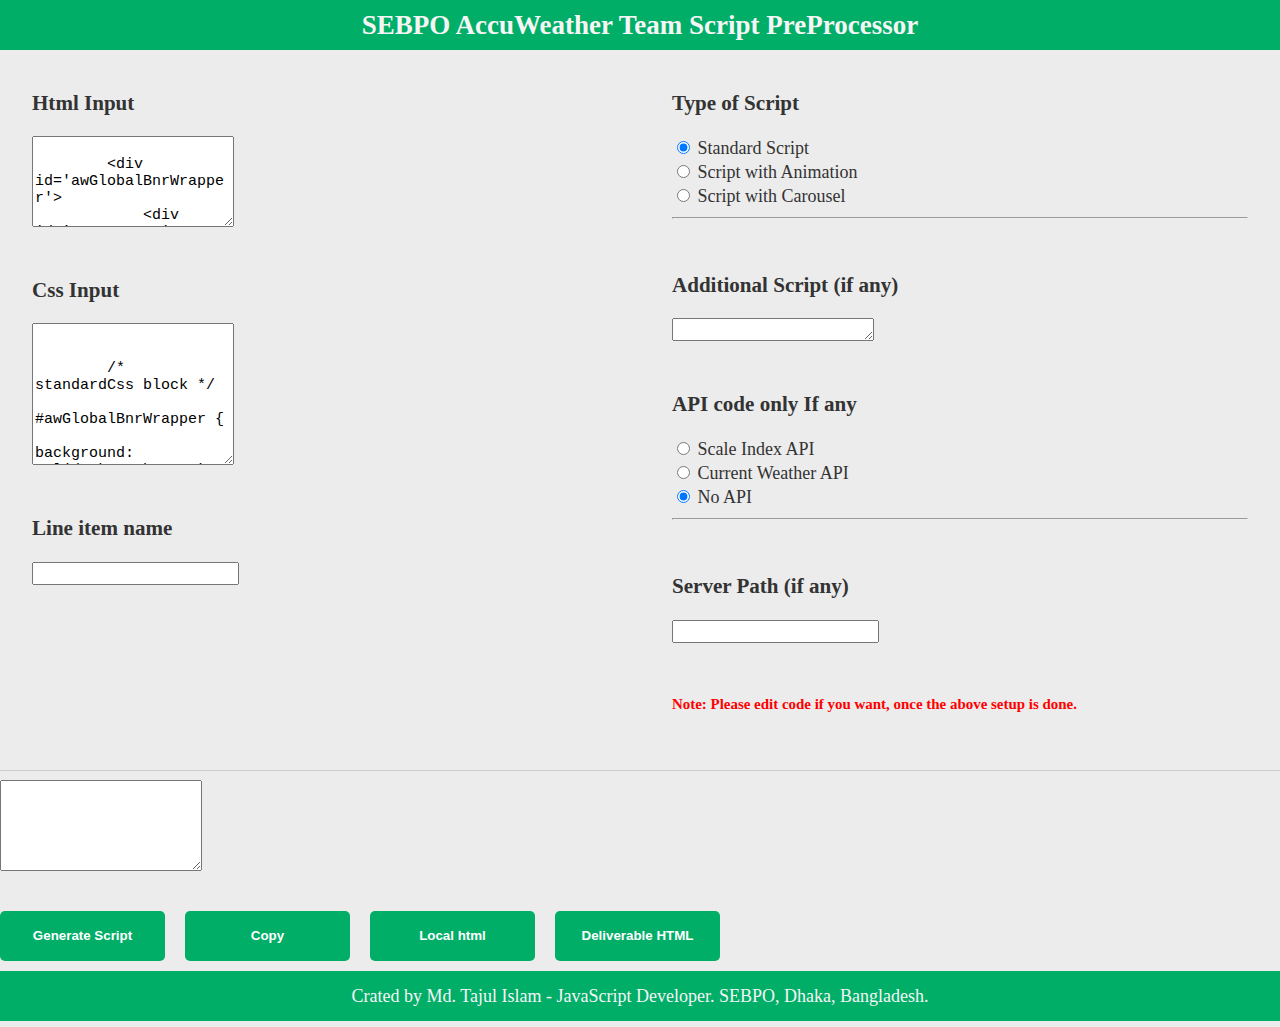
<file: index.html>
<!DOCTYPE html>
<html lang="en">

<head>
    <meta charset="UTF-8">
    <meta http-equiv="X-UA-Compatible" content="IE=edge">
    <meta name="viewport" content="width=device-width, initial-scale=1.0">
    <title> SEBPO AccuWeather Team Script PreProcessor </title>
    <link href="https://cdn.jsdelivr.net/npm/bootstrap@5.1.3/dist/css/bootstrap.min.css" rel="stylesheet"
        integrity="sha384-1BmE4kWBq78iYhFldvKuhfTAU6auU8tT94WrHftjDbrCEXSU1oBoqyl2QvZ6jIW3" crossorigin="anonymous">
    <!-- customized style -->
    <link rel="stylesheet" href="./assets/css/style.css">
</head>

<body>
    <div class="grid-container">
        <header class="header">
            <h2>SEBPO AccuWeather Team Script PreProcessor</h2>
        </header>
        <main class="main">
            <div class="content">
                <div class="wrapper">
                    <div class="form-group">
                        <h3> Html Input </h3>
                        <textarea class="form-control" id="htmlInput" rows="5"></textarea>
                    </div>
                    <br />
                    <div class="form-group">
                        <h3> Css Input </h3>
                        <textarea class="form-control" id="cssInput" rows="8"></textarea>
                    </div>
                    <br />
                    <div class="form-group">
                        <h3> Line item name </h3>
                        <input class="form-control" id="lineItemName">
                    </div>
                </div>
                <div class="wrapper">
                    <div>
                        <h3> Type of Script </h3>
                        <div class="form-check form-check-inline">
                            <input class="form-check-input" type="radio" name="scriptTypeRadioOptions" id="basicScript"
                                value="basicScript" checked>
                            <label class="form-check-label" for="inlineRadio1">Standard Script</label>
                        </div>
                        <div class="form-check form-check-inline">
                            <input class="form-check-input" type="radio" name="scriptTypeRadioOptions"
                                id="scriptWithAnimation" value="scriptWithAnimation">
                            <label class="form-check-label" for="inlineRadio2"> Script with Animation </label>
                        </div>
                        <div class="form-check form-check-inline">
                            <input class="form-check-input" type="radio" name="scriptTypeRadioOptions"
                                id="scriptWithCarousel" value="scriptWithCarousel">
                            <label class="form-check-label" for="inlineRadio2"> Script with Carousel </label>
                        </div>
                        <hr />
                        <div class="form-group">
                            <textarea class="form-control" id="carouselScriptInput" rows="2"></textarea>
                        </div>
                    </div>
                    <div class="form-group" id='animationData'>
                        <div>
                            <h3> Loop count</h3>
                            <input type='number' class="form-control" id="loopCount" value='1'>
                            <p class="helpertText">1 for No loop</p>
                        </div>
                        <div>
                            <h3> Loop interval </h3>
                            <input type='number' class="form-control" id="loopInterval" value='12000'>
                            <p class="helpertText">12000 for 12 second</p>

                        </div>
                    </div>
                    <br />
                    <div class="form-group">
                        <h3> Additional Script (if any) </h3>
                        <textarea class="form-control" id="scriptInput" rows="1"></textarea>
                    </div>
                    <br />
                    <div class="form-group">
                        <h3> API code only If any </h3>
                        <div class="form-check form-check-inline">
                            <input class="form-check-input" type="radio" name="apiType" id="scaleAPI"
                                value="scaleAPI">
                            <label class="form-check-label" for="inlineRadio1">Scale Index API</label>
                        </div>
                        <div class="form-check form-check-inline">
                            <input class="form-check-input" type="radio" name="apiType" id="currentWeather"
                                value="currentWeather">
                            <label class="form-check-label" for="inlineRadio1">Current Weather API</label>
                        </div>
                        <div class="form-check form-check-inline">
                            <input class="form-check-input" type="radio" name="apiType" id="noapi"
                                value="noapi" checked>
                            <label class="form-check-label" for="inlineRadio1">No API</label>
                        </div>
                        <hr />
                        <textarea class="form-control" id="apiScriptInput" rows="3"></textarea>
                    </div>
                    <br />
                    <div class="form-group">
                        <h3> Server Path (if any) </h3>
                        <input class="form-control" id="serverPath">
                    </div>
                    <br />
                    <div class="form-group" style="color: red;">
                        <h5>Note: Please edit code if you want, once the above setup is done.</h5>
                    </div>
                </div>
                <div>
                </div>
            </div>
            <div class="container containerForOutput">
                <div class="form-group">
                    <!-- <h3> Prepared Script </h3> -->
                    <textarea class="form-control" id="output" rows="5"></textarea>
                    
                </div>
                <br />
                <button class="button btnFade btnBlueGreen" id="getResult" onclick="showResult()">Generate
                    Script</button>
                <button class="button btnFade btnBlueGreen"
                    onclick="document.getElementById('output').select();document.execCommand('copy')">
                    Copy
                </button>
                <button class="button btnFade btnBlueGreen" id="saveAsLocalFile">Local html</button>
                <button class="button btnFade btnBlueGreen" id="saveAsDeliverableFile">Deliverable HTML</button>
                <div class="clear"></div>
            </div>
        </main>
        <footer class="footer">
            Crated by Md. Tajul Islam - JavaScript Developer. SEBPO, Dhaka, Bangladesh.
        </footer>
    </div>
    <!-- scripts -->
    <script src="https://cdn.jsdelivr.net/npm/bootstrap@5.1.3/dist/js/bootstrap.bundle.min.js"
        integrity="sha384-ka7Sk0Gln4gmtz2MlQnikT1wXgYsOg+OMhuP+IlRH9sENBO0LRn5q+8nbTov4+1p"
        crossorigin="anonymous"></script>
    <!-- customized script -->
    <noscript id="carouselScript">
        // click tag url
        const clickTagURL = `%%CLICK_URL_UNESC%%https://www.google.com/`;

        const unitLineItemName = ``
        // server path variable. 
        const awServerPath = ``; //set empty for local path
        // banner Wrapper element name
        const bannerWrapperName = `banner-item`;
        // click tag applied element ID
        const clickTagOnElementID = `banner-item`;
        // array of library script if needed
        const arrayOfScripts = [
            'https://code.jquery.com/jquery-3.6.0.min.js',
            'https://cdnjs.cloudflare.com/ajax/libs/OwlCarousel2/2.3.4/owl.carousel.min.js',
        ]
        // array of library script if needed
        const arrayOfCssLinks = [
            'https://cdnjs.cloudflare.com/ajax/libs/OwlCarousel2/2.3.4/assets/owl.carousel.min.css',
        ]
        const expectedLoopCount = 1; // default value 1 for no loop
        const totalAnimationTimeCount = 11000 // without loop, total second count like 12 second = 12000. default 0.

        const isApiUnit = false; // set true if any API fetched
        const isCarouselUnit = false; // set true if any API fetched
        // minified HTML with local path call
        const htmlWithoutServerPath = ``;

        // minified Css with local files call
        const cssWithoutServerPath = ``;


        // ---------------------------------------------------------------------
        // Please dont try to change the below code if you  are not a developer
        // ---------------------------------------------------------------------
        const additionalScript = () => {
            // -----------------------------------------
            // write additional code/script within this block
            if (isApiUnit) {
                fetchApiAndRenderData();
            }
            if (isCarouselUnit) {}

        }
        // multiple time animation loop handling function
        const refreshBanner = () => {
            console.log('refresh')
            var container = parent.document.getElementById(bannerWrapperName);
            // var content = container.innerHTML;
            var content = htmlWithoutServerPath
                .replaceAll('src="', `src="${awServerPath}`)
                .replaceAll(`src='`, `src='${awServerPath}`);
            if (container.innerHTML = content) {
                additionalScript();
            }
        }

        const fetchApiAndRenderData = async () => {}

        const setLoopOfbannerAnimation = () => {
            return new Promise((resolve, reject) => {
                if (expectedLoopCount > 1) {
                    for (let i = 1; i < expectedLoopCount; i++) {
                        setTimeout(() => { refreshBanner() }, totalAnimationTimeCount * i)
                        expectedLoopCount === i + 1 && resolve();
                    }
                } else {
                    resolve()
                }
            })
        }

        const formatAndInjectBanner = async () => {
            const awWebsiteNav = parent.document.querySelector(".page-subnav");
            const websiteHead = parent.document.head || parent.document.getElementsByTagName('head')[0];
            // if no server path add this css
            !awServerPath && websiteHead.insertAdjacentHTML('afterend', `<style>*{ padding: 0; margin: 0;}body{background:#ebebeb;}</style>`);

            // css append/inject method
            const injectCss = (formatedCss) => {
                const bannerStyle = parent.document.createElement('style');
                bannerStyle.type = 'text/css';
                if (bannerStyle.styleSheet) {
                    bannerStyle.styleSheet.cssText = formatedCss;
                } else {
                    bannerStyle.appendChild(parent.document.createTextNode(formatedCss));
                }
                return websiteHead.appendChild(bannerStyle);
            }
            // HTML append/inject method
            const injectHTML = (formatedHTML) => {
                let ele = document.createElement("div");
                ele.className = bannerWrapperName;
                ele.id = bannerWrapperName;
                ele.innerHTML = formatedHTML;
                return awWebsiteNav.parentNode.insertBefore(ele, awWebsiteNav.nextSibling);
            }

            // clickTag add method
            const addClickTag = () => {
                const ClickTag = parent.document.getElementById(clickTagOnElementID);
                const formatedClickTagURL = awServerPath ? clickTagURL : clickTagURL.replaceAll('%%CLICK_URL_UNESC%%', '');
                ClickTag.onclick = () => {
                    window.open(formatedClickTagURL, '_blank');
                };
            };
            // library scripts CDN inject/append method
            const injectScriptLibrary = async (librarySrcs) => {
                return new Promise(async (resolve, reject) => {
                    let myPromise = (scriptSrc) => new Promise((resolve, reject) => {
                        let scriptElement = document.createElement("script");
                        scriptElement.type = 'text/javascript';
                        scriptElement.src = scriptSrc;
                        websiteHead.appendChild(scriptElement)
                        scriptElement.onload = function () {
                            resolve(scriptSrc)
                        }
                    })

                    for (let index = 0; index < librarySrcs.length; index++) {
                        let result = await myPromise(librarySrcs[index])
                        if (result === librarySrcs[librarySrcs.length - 1]) {
                            resolve(result)
                        }
                    }
                })
            };

            // Css library CDN inject/append method
            const injectCssLibrary = (librarySrcs) => {
                return new Promise(async (resolve, reject) => {
                    let cssLinkPromise = (linkRef) => new Promise((resolve, reject) => {
                        let cssLinkElement = document.createElement("link");
                        cssLinkElement.rel = 'stylesheet';
                        cssLinkElement.href = linkRef;
                        websiteHead.appendChild(cssLinkElement)
                        cssLinkElement.onload = function () {
                            resolve(linkRef)
                        }
                    })

                    for (let index = 0; index < librarySrcs.length; index++) {
                        let linkAppendResult = await cssLinkPromise(librarySrcs[index])
                        if (linkAppendResult === librarySrcs[librarySrcs.length - 1]) {
                            resolve(linkAppendResult)
                        }
                    }
                })
            };

            try {
                const callInjectScriptLibrary = await injectScriptLibrary(arrayOfScripts);
                const callInjectCssLibrary = await injectCssLibrary(arrayOfCssLinks);
                // format minified HTML with serverPath
                const htmlWithServerPath = await htmlWithoutServerPath
                    .replaceAll('src="', `src="${awServerPath}`)
                    .replaceAll(`src='`, `src='${awServerPath}`)
                    .replaceAll(`poster="`, `poster="${awServerPath}`)
                    .replaceAll(`poster='`, `poster='${awServerPath}`);
                // format minified CSS with serverPath
                const cssWithServerPath = await cssWithoutServerPath
                    .replaceAll(`url(`, `url(${awServerPath}`)
                    .replaceAll(`url('`, `url('${awServerPath}`)
                    .replaceAll(`url("`, `url("${awServerPath}`)
                    .replaceAll(`@import url(${awServerPath}`, `@import url(`)
                    .replaceAll(`@import url("${awServerPath}`, `@import url("`)
                    .replaceAll(`@import url('${awServerPath}`, `@import url('`);
                // inject CSS
                const callInjectCss = await injectCss(cssWithServerPath)
                // preparing loader images list
                const collectImageFromCss = await cssWithoutServerPath.match(/[\w-]+\.(jpg|png|jpeg|gif)/g);
                const collectImageFromHtml = await htmlWithoutServerPath.match(/[\w-]+\.(jpg|png|jpeg|gif)/g);
                const allImageArrayWithoutServerPath = await ((collectImageFromCss, collectImageFromHtml) => { return [...new Set(collectImageFromHtml ? collectImageFromCss?.concat(collectImageFromHtml) : collectImageFromCss)] })(collectImageFromCss, collectImageFromHtml);
                const awBannerImageArrayWithPath = await allImageArrayWithoutServerPath?.map(image => awServerPath + image);
                // call image Loader and inject HTML
                const loadImagesAndInjectHTML = await ((loaderImages) => {
                    let uploadImagesCount = 0;
                    return new Promise((resolve, reject) => {
                        loaderImages.forEach((imgSrc) => {
                            let newImgTag = parent.document.createElement('img');
                            newImgTag.src = imgSrc;
                            newImgTag.addEventListener('load', () => {
                                newImgTag.remove();
                                uploadImagesCount++;
                                if (loaderImages.length == uploadImagesCount) {
                                    // console.log(loaderImages)
                                    //  resolve(injectCss(cssWithServerPath))
                                    resolve(injectHTML(htmlWithServerPath))
                                }
                            });
                        });
                    })
                })(awBannerImageArrayWithPath);

                // call click Tag adder method
                const callAddClickTag = await ((injectedHtml) => {
                    // console.log(injectedHtml)
                    return addClickTag()
                })(loadImagesAndInjectHTML)
                const loadAditionalScript = await additionalScript();
                const callSetLoopOfbannerAnimation = await setLoopOfbannerAnimation()

                await (() => {
                    // set local html title name not AW site
                    !parent.document.title && (parent.document.title = unitLineItemName.replaceAll('_', ' '));
                    // check the screen to load the banner again
                    parent.window.addEventListener('resize', function (event) {
                        var newWidth = parent.window.innerWidth;
                        var newHeight = parent.window.innerHeight;
                        if (newWidth === 1024 || newWidth === 768 || newWidth === 414 || newWidth === 375 || newWidth === 360 || newWidth === 320) {
                            return parent.location.reload();
                        }
                    });
                    // additional code add below if needed
                    // -----------------------------------

                })()

            } catch (error) {
                console.log(error)
            }
        } // formatAndInjectBanner method end

        // call inject banner method
        formatAndInjectBanner();
    </noscript>
    <noscript id="standardScript">
        // click tag url
        const clickTagURL = `%%CLICK_URL_UNESC%%https://www.google.com/`;

        const unitLineItemName = ``
        // server path variable. 
        const awServerPath = ``; //set empty for local path
        // banner Wrapper element name
        const bannerWrapperName = `banner-item`;
        // click tag applied element ID
        const clickTagOnElementID = `banner-item`;

        // minified HTML with local path call
        const htmlWithoutServerPath = ``;

        // minified Css with local files call
        const cssWithoutServerPath = ``;

        // ---------------------------------------------------------------------
        // Please dont try to change the below code if you  are not a developer
        // ---------------------------------------------------------------------
        const additionalScript = () => { }

        const formatAndInjectBanner = async () => {
            const awWebsiteNav = parent.document.querySelector(".page-subnav");
            const websiteHead = parent.document.head || parent.document.getElementsByTagName('head')[0];
            // if no server path add this css
            !awServerPath && websiteHead.insertAdjacentHTML('afterend', `<style>*{ padding: 0; margin: 0;}body{background:#ebebeb;}</style>`);

            // css append/inject method
            const injectCss = (formatedCss) => {
                const bannerStyle = parent.document.createElement('style');
                bannerStyle.type = 'text/css';
                if (bannerStyle.styleSheet) {
                    bannerStyle.styleSheet.cssText = formatedCss;
                } else {
                    bannerStyle.appendChild(parent.document.createTextNode(formatedCss));
                }
                return websiteHead.appendChild(bannerStyle);
            }
            // HTML append/inject method
            const injectHTML = (formatedHTML) => {
                let ele = document.createElement("div");
                ele.className = bannerWrapperName;
                ele.id = bannerWrapperName;
                ele.innerHTML = formatedHTML;
                return awWebsiteNav.parentNode.insertBefore(ele, awWebsiteNav.nextSibling);
            }

            // clickTag add method
            const addClickTag = () => {
                const ClickTag = parent.document.getElementById(clickTagOnElementID);
                const formatedClickTagURL = awServerPath ? clickTagURL : clickTagURL.replaceAll('%%CLICK_URL_UNESC%%', '');
                ClickTag.onclick = () => {
                    window.open(formatedClickTagURL, '_blank');
                };
            };

            try {
                // format minified HTML with serverPath
                const htmlWithServerPath = await htmlWithoutServerPath
                    .replaceAll('src="', `src="${awServerPath}`)
                    .replaceAll(`src='`, `src='${awServerPath}`)
                    .replaceAll(`poster="`, `poster="${awServerPath}`)
                    .replaceAll(`poster='`, `poster='${awServerPath}`);
                // format minified CSS with serverPath
                const cssWithServerPath = await cssWithoutServerPath
                    .replaceAll(`url(`, `url(${awServerPath}`)
                    .replaceAll(`url('`, `url('${awServerPath}`)
                    .replaceAll(`url("`, `url("${awServerPath}`)
                    .replaceAll(`@import url(${awServerPath}`, `@import url(`)
                    .replaceAll(`@import url("${awServerPath}`, `@import url("`)
                    .replaceAll(`@import url('${awServerPath}`, `@import url('`);
                // inject CSS
                const callInjectCss = await injectCss(cssWithServerPath)
                // preparing loader images list
                const collectImageFromCss = await cssWithoutServerPath.match(/[\w-]+\.(jpg|png|jpeg|gif)/g);
                const collectImageFromHtml = await htmlWithoutServerPath.match(/[\w-]+\.(jpg|png|jpeg|gif)/g);
                const allImageArrayWithoutServerPath = await ((collectImageFromCss, collectImageFromHtml) => { return [...new Set(collectImageFromHtml ? collectImageFromCss?.concat(collectImageFromHtml) : collectImageFromCss)] })(collectImageFromCss, collectImageFromHtml);
                const awBannerImageArrayWithPath = await allImageArrayWithoutServerPath?.map(image => awServerPath + image);
                // call image Loader and inject HTML
                const loadImagesAndInjectHTML = await ((loaderImages) => {
                    let uploadImagesCount = 0;
                    return new Promise((resolve, reject) => {
                        loaderImages.forEach((imgSrc) => {
                            let newImgTag = parent.document.createElement('img');
                            newImgTag.src = imgSrc;
                            newImgTag.addEventListener('load', () => {
                                newImgTag.remove();
                                uploadImagesCount++;
                                if (loaderImages.length == uploadImagesCount) {
                                    resolve(injectHTML(htmlWithServerPath))
                                }
                            });
                        });
                    })
                })(awBannerImageArrayWithPath);

                // call click Tag adder method
                const callAddClickTag = await ((injectedHtml) => {
                    // console.log(injectedHtml)
                    return addClickTag()
                })(loadImagesAndInjectHTML)
                const loadAditionalScript = await additionalScript();

                await (() => {
                    // set local html title name not AW site
                    !parent.document.title && (parent.document.title = unitLineItemName.replaceAll('_', ' '));
                    // check the screen to load the banner again
                    parent.window.addEventListener('resize', function (event) {
                        var newWidth = parent.window.innerWidth;
                        var newHeight = parent.window.innerHeight;
                        if (newWidth === 1024 || newWidth === 768 || newWidth === 414 || newWidth === 375 || newWidth === 360 || newWidth === 320) {
                            return parent.location.reload();
                        }
                    });
                    // additional code add below if needed
                    // -----------------------------------

                })()

            } catch (error) {
                console.log(error)
            }
        } // formatAndInjectBanner method end

        // call inject banner method
        formatAndInjectBanner();
    </noscript>
    <noscript id="animationScript">
        // click tag url
        const clickTagURL = `%%CLICK_URL_UNESC%%https://www.google.com/`;
       
        const unitLineItemName = ``
        // server path variable. 
        const awServerPath = ``; //set empty for local path
        // banner Wrapper element name
        const bannerWrapperName = `banner-item`;
        // click tag applied element ID
        const clickTagOnElementID = `banner-item`;
       
        const expectedLoopCount = 1; // default value 1 for no loop
        const totalAnimationTimeCount = 11000 // without loop, total second count like 12 second = 12000. default 0.
       
        const isApiUnit = true; // set true if any API fetched
        // minified HTML with local path call
        const htmlWithoutServerPath = ``;
       
        // minified Css with local files call
        const cssWithoutServerPath = ``;
       
        // ---------------------------------------------------------------------
        // Please dont try to change the below code if you  are not a developer
        // ---------------------------------------------------------------------
        const additionalScript = () => {
            if (isApiUnit) {
                fetchApiAndRenderData();
            }
       
        }
        // multiple time animation loop handling function
        const refreshBanner = () => {
            console.log('refresh')
            var container = parent.document.getElementById(bannerWrapperName);
            // var content = container.innerHTML;
            var content = htmlWithoutServerPath
                .replaceAll('src="', `src="${awServerPath}`)
                .replaceAll(`src='`, `src='${awServerPath}`);
            if (container.innerHTML = content) {
                additionalScript();
            }
        }
       
        const fetchApiAndRenderData = async () => {}
       
        const setLoopOfbannerAnimation = () => {
            return new Promise((resolve, reject) => {
                if (expectedLoopCount > 1) {
                    for (let i = 1; i < expectedLoopCount; i++) {
                        setTimeout(() => { refreshBanner() }, totalAnimationTimeCount * i)
                        expectedLoopCount === i + 1 && resolve();
                    }
                } else {
                    resolve()
                }
            })
        }
       
        const formatAndInjectBanner = async () => {
            const awWebsiteNav = parent.document.querySelector(".page-subnav");
            const websiteHead = parent.document.head || parent.document.getElementsByTagName('head')[0];
            // if no server path add this css
            !awServerPath && websiteHead.insertAdjacentHTML('afterend', `<style>*{ padding: 0; margin: 0;}body{background:#ebebeb;}</style>`);
       
            // css append/inject method
            const injectCss = (formatedCss) => {
                const bannerStyle = parent.document.createElement('style');
                bannerStyle.type = 'text/css';
                if (bannerStyle.styleSheet) {
                    bannerStyle.styleSheet.cssText = formatedCss;
                } else {
                    bannerStyle.appendChild(parent.document.createTextNode(formatedCss));
                }
                return websiteHead.appendChild(bannerStyle);
            }
            // HTML append/inject method
            const injectHTML = (formatedHTML) => {
                let ele = document.createElement("div");
                ele.className = bannerWrapperName;
                ele.id = bannerWrapperName;
                ele.innerHTML = formatedHTML;
                return awWebsiteNav.parentNode.insertBefore(ele, awWebsiteNav.nextSibling);
            }
       
            // clickTag add method
            const addClickTag = () => {
                const ClickTag = parent.document.getElementById(clickTagOnElementID);
                const formatedClickTagURL = awServerPath ? clickTagURL : clickTagURL.replaceAll('%%CLICK_URL_UNESC%%', '');
                ClickTag.onclick = () => {
                    window.open(formatedClickTagURL, '_blank');
                };
            };
       
            try {
                // format minified HTML with serverPath
                const htmlWithServerPath = await htmlWithoutServerPath
                    .replaceAll('src="', `src="${awServerPath}`)
                    .replaceAll(`src='`, `src='${awServerPath}`)
                    .replaceAll(`poster="`, `poster="${awServerPath}`)
                    .replaceAll(`poster='`, `poster='${awServerPath}`);
                // format minified CSS with serverPath
                const cssWithServerPath = await cssWithoutServerPath
                    .replaceAll(`url(`, `url(${awServerPath}`)
                    .replaceAll(`url('`, `url('${awServerPath}`)
                    .replaceAll(`url("`, `url("${awServerPath}`)
                    .replaceAll(`@import url(${awServerPath}`, `@import url(`)
                    .replaceAll(`@import url("${awServerPath}`, `@import url("`)
                    .replaceAll(`@import url('${awServerPath}`, `@import url('`);
                // inject CSS
                const callInjectCss = await injectCss(cssWithServerPath)
                // preparing loader images list
                const collectImageFromCss = await cssWithoutServerPath.match(/[\w-]+\.(jpg|png|jpeg|gif)/g);
                const collectImageFromHtml = await htmlWithoutServerPath.match(/[\w-]+\.(jpg|png|jpeg|gif)/g);
                const allImageArrayWithoutServerPath = await ((collectImageFromCss, collectImageFromHtml) => { return [...new Set(collectImageFromHtml ? collectImageFromCss?.concat(collectImageFromHtml) : collectImageFromCss)] })(collectImageFromCss, collectImageFromHtml);
                const awBannerImageArrayWithPath = await allImageArrayWithoutServerPath?.map(image => awServerPath + image);
                // call image Loader and inject HTML
                const loadImagesAndInjectHTML = await ((loaderImages) => {
                    let uploadImagesCount = 0;
                    return new Promise((resolve, reject) => {
                        loaderImages.forEach((imgSrc) => {
                            let newImgTag = parent.document.createElement('img');
                            newImgTag.src = imgSrc;
                            newImgTag.addEventListener('load', () => {
                                newImgTag.remove();
                                uploadImagesCount++;
                                if (loaderImages.length == uploadImagesCount) {
                                    resolve(injectHTML(htmlWithServerPath))
                                }
                            });
                        });
                    })
                })(awBannerImageArrayWithPath);
       
                // call click Tag adder method
                const callAddClickTag = await ((injectedHtml) => {
                    // console.log(injectedHtml)
                    return addClickTag()
                })(loadImagesAndInjectHTML)
                const loadAditionalScript = await additionalScript();
                const callSetLoopOfbannerAnimation = await setLoopOfbannerAnimation()
       
                await (() => {
                    // set local html title name not AW site
                    !parent.document.title && (parent.document.title = unitLineItemName.replaceAll('_', ' '));
                    // check the screen to load the banner again
                    parent.window.addEventListener('resize', function (event) {
                        var newWidth = parent.window.innerWidth;
                        var newHeight = parent.window.innerHeight;
                        if (newWidth === 1024 || newWidth === 768 || newWidth === 414 || newWidth === 375 || newWidth === 360 || newWidth === 320) {
                            return parent.location.reload();
                        }
                    });
                    // additional code add below if needed
                    // -----------------------------------
       
                })()
       
            } catch (error) {
                console.log(error)
            }
        } // formatAndInjectBanner method end
       
        // call inject banner method
        formatAndInjectBanner();
    </noscript>
    <noscript id="scaleIndexApiDefault">
        // Scale index API
        let apiKey = `103cf8ebc1de4830a8b773a59680a59d`
        let cityCode = parent?.currentLocation?.key ? parent?.currentLocation?.key : `347936`;
        let apiUrl = `https://api.accuweather.com/indices/v1/daily/5day/${cityCode}/17?apikey=${apiKey}&details=true`
        let renderInClassName = `.apiDataArea`
       
        // set fetch api data in template
        const dataInTemplate = ((data, renderInClass) => {
            // console.log(data)
            let size = 2;
            let selectedData = data.slice(0, size)
            let template = selectedData.map((item, index) => {
                let value = Math.trunc(item.Value)
                let maxLengthOfText = 90
                let formateText = item.Text.length > maxLengthOfText ? item.Text.substring(0, maxLengthOfText) + "..." : item.Text;
                // console.log(item.Text)
       
                // console.log(item)
                return `<div class="single">
                            <div class="wrapSVG">
                            <ul class="scale C1 active">
                                ${value > 9 ? `<li style="background:#00a7e1"></li>` : `<li></li>`}
                                ${value > 8 ? `<li style="background:#00a7e1"></li>` : `<li></li>`}
                                ${value > 7 ? `<li style="background:#00a7e1"></li>` : `<li></li>`}
                                ${value > 6 ? `<li style="background:#00a7e1"></li>` : `<li></li>`}
                                ${value > 5 ? `<li style="background:#00a7e1"></li>` : `<li></li>`}
                                ${value > 4 ? `<li style="background:#00a7e1"></li>` : `<li></li>`}
                                ${value > 3 ? `<li style="background:#00a7e1"></li>` : `<li></li>`}
                                ${value > 2 ? `<li style="background:#00a7e1"></li>` : `<li></li>`}
                                ${value > 1 ? `<li style="background:#00a7e1"></li>` : `<li></li>`}
                                ${value > 0 ? `<li style="background:#00a7e1"></li>` : `<li></li>`}
                            </ul>
                            </div>
                            <div class="details">
                            <p class="module-header">${index > 0 ? "Tomorrow" : "Today"}</p>
                            <h6>${item.Category}</h6>  <span>${formateText}</span>
                            </div>
                        </div>
                        `
            }).join("");
            if (selectedData) {
                render(template, parent.document.querySelector(renderInClass));
       
            }
        });
        // render template in selected node
        let render = function (template, givenNode) {
            if (template && givenNode) {
                givenNode.innerHTML = template;
            } else {
                console.log('Given node missing')
            }
        };
        // fetch api data
        const fetchApiData = async (url) => {
            let response = await fetch(url);
            if (response.ok) {
                let jsonData = await response.json();
                return jsonData
            } else {
                console.log('error' + response.status);
            }
        };
        // Main method for loading data with template inside specific div
        try {
            const response = await fetchApiData(apiUrl);
            await dataInTemplate(response, renderInClassName)
        }
        catch (err) {
            console.log(err)
        }
    </noscript>
    <noscript id="currentWeatherApiDefault">
        // current weather API
        let apiKey = '103cf8ebc1de4830a8b773a59680a59d'
        let cityCode = parent?.currentLocation?.key ? parent?.currentLocation?.key : `347936`;
        let apiUrl = `https://api.accuweather.com/currentconditions/v1/${cityCode}.json?apikey=${apiKey}&details=true`
        let renderInClassName = '#apiDataArea'

        // set fetch api data in template
        const dataInTemplate = ((data, renderInClass) => {
            let selectedData = data[0]
            // let template = `<div id='mWebCopyBG'></div><div class='copy'><span class='temperatureValue'>${selectedData}</span><sup class='unit'>&#8457;</sup></div><div id='logoBG'></div>`
            let template = `<div class='weatherText'>${selectedData?.WeatherText}</div><div class='weatherIcon'><img class="weatherIcon" src='https://www.accuweather.com/images/weathericons/${selectedData?.WeatherIcon}.svg' alt=""></div><div class='temperature'><div class='temperatureValue'>${selectedData?.Temperature.Imperial.Value}</div><div class='degree'>&#176;</div><div class='unit'>${selectedData?.Temperature.Imperial.Unit}</div></div><div class="realfeelText">RealFeel® ${selectedData?.RealFeelTemperature.Imperial.Value}<span>&#176;</span></div>`

            if (selectedData) {
                render(template, parent.document.querySelector(renderInClass));
            }
        });
        // render template in selected node
        let render = function (template, givenNode) {
            givenNode.innerHTML = template;
        };
        // fetch api data
        const fetchApiData = async (url) => {
            let response = await fetch(url);
            if (response.ok) {
                let jsonData = await response.json();
                return jsonData
            } else {
                console.log('error' + response.status);
            }
        };

        // Main method for loading data with template inside specific div
        try {
            const response = await fetchApiData(apiUrl);
            await dataInTemplate(response, renderInClassName)
        }
        catch (err) {
            console.log(err)
        }
    </noscript>
    <noscript id="carouselDefaultScript">
        parent.$('#awGlobalBnrWrapper .owl-carousel').owlCarousel({
            // rtl: true,
            // center: true,
            smartSpeed: 1200,
            //items: 1,
            //margin: 13,
            nav: true,
            // navText: ['<span class='arrow arrow-left'></span>','<span class='arrow arrow-right'></span>'],
            //dots: false,
            //animateOut: 'fadeOut',
            //animateIn: 'fadeIn'
            margin: 0,
            loop: true,
            autoWidth: true,
            items: 1
        })
    </noscript>
    <noscript id="defaultHtmlForBasicScript">
        <div id='awGlobalBnrWrapper'>
            <div id='awBnrCreativeContent'></div>
        </div>
    </noscript>
    <noscript id="defaultCssForBasicScript">

        /* standardCss block */
        #awGlobalBnrWrapper {
            background: url(desktop_bg.png);
            background-position: center !important;
            background-size: cover !important;
            background-repeat: no-repeat !important;
            width: 100%;
            height: 300px;
            margin: 0 auto;
            position: relative;
            margin-bottom: 16px;
            margin-top: 0;
            cursor: pointer
        }

        #awGlobalBnrWrapper #awBnrCreativeContent {
            width: 960px;
            height: 300px;
            margin: 0 auto;
            background: url(desktop_content.png);
            background-position: center !important;
            background-repeat: no-repeat !important;
            position: relative;
            top: 0;
            overflow-x: hidden;
            z-index: 0
        }

        #awGlobalBnrWrapper #awBnrCreativeContent:hover {
            cursor: pointer
        }

        @media(max-width:979px) {
            #awGlobalBnrWrapper {
                margin-bottom: 16px;
                margin-top: 0;
                height: 300px;
                background: url(iPad_bg.png)
            }

            #awGlobalBnrWrapper #awBnrCreativeContent {
                position: relative;
                width: 768px;
                height: 300px;
                top: 0;
                right: 0;
                background: url(iPad_content.png)
            }
        }

        @media (max-width:767px) {
            #awGlobalBnrWrapper {
                margin-bottom: 12px;
                margin-top: 0;
                height: 250px;
                background: url(iPhone_bg.png);
            }

            #awGlobalBnrWrapper #awBnrCreativeContent {
                background: url(iPhone_content.png);
                height: 250px;
                width: 100%;
                margin: 0 auto;
                top: 0;
                max-width: 414px;
            }
        }

        @media(max-width:360px) {
            #awGlobalBnrWrapper #awBnrCreativeContent {
                background-size: contain;
                width: 100%;
            }
        }

        @media(max-width:320px) {
            #awGlobalBnrWrapper #awBnrCreativeContent {
                width: 100%;
                background-size: contain;
            }

        }

        /* standardCss block */
    </noscript>
    <noscript id="defaultHTMLForCarouselScript">
        <div id='awGlobalBnrWrapper'>
            <div id='awInnerBnrWrapper'>
                <div id='awBnrCreativeContent'>
                </div>
            </div>
            <div class='carouselWrapper'>
                <div class='productsWrap'>
                  <div class='owl-carousel'><a target='_blank'
                      href='https://www.familydollar.com/twin-size-embossed-velvet-plush-blankets/FD500453/' class='item'><img
                        src='product1.png'></a><a target='_blank'
                      href='https://www.familydollar.com/just-be-assorted-ladies-microfiber-terry-clog-slippers-size-m/FD899507/'
                      class='item'><img src='product2.png'></a><a target='_blank'
                      href='https://www.amazon.com/Cromoncent-Women-Casual-Flannel-Lounge/dp/B01N1TCUNC/ref=sr_1_11?crid=3QVTG38TGW8SX&dchild=1&keywords=fuzzy+pajama+pants&qid=1633984731&sprefix=fuzzy+pajama+%2Caps%2C175&sr=8-11/'
                      class='item'><img src='product3.png'></a><a target='_blank'
                      href='https://www.amazon.com/C-C-Unisex-Anti-Slip-Touchscreen-Texting/dp/B0789W67KP/ref=sr_1_7?dchild=1&keywords=fuzzy+gloves&qid=1633984694&sr=8-7/'
                      class='item'><img src='product4.png'></a><a target='_blank'
                      href='https://www.amazon.com/Pairs-Socks-Fluffy-Winter-Slipper/dp/B09BHQ2S4Y/ref=sr_1_63?dchild=1&keywords=fuzzy+socks&qid=1633984659&sr=8-63/'
                      class='item'><img src='product5.png'></a></div>
                </div>
              </div>
        </div>
    </noscript>
    <noscript id='scaleIndexAPICss'>
        /* scaleIndexAPICss block */
        @import url(https://fonts.googleapis.com/css2?family=Roboto:wght@400;700&display=swap);

        #awGlobalBnrWrapper .apiDataArea {
            width: 100%;
            max-width: 307px;
            display: flex;
            justify-content: space-between;
            flex-direction: column;
            position: absolute;
            left: 0px;
            /* top: 140px; */
            top: 10px;
        }

        .details {
            margin-left: 5px
        }

        .single .details,
        .single .details h6,
        .single .details p,
        .single .details span {
            font-family: Roboto, sans-serif;
            color: #ffffff;
            line-height: 14px
        }

        .wrapSVG {
            position: relative;
            width: 35px;
            float: left
        }

        .wrapSVG span {
            position: absolute;
            top: 40px;
            left: 50px;
            font-size: 15px
        }

        .single {
            text-align: center;
            overflow: hidden;
            float: left;
            padding: 0;
            padding-right: 5px;
            margin: 5px;
            margin-left: 15px;
            margin-bottom: 0px;
        }

        .single .details {
            text-align: left;
            margin-left: 10px
        }

        .single .details span {
            overflow-y: scroll;
            max-height: 60px;
            scrollbar-width: thin;
        }

        .single img {
            float: left;
            display: block;
            margin-bottom: 5px
        }

        .single p.module-header {
            margin: 0;
            font-size: 13px;
            font-weight: 700;
            margin-top: 5px
        }

        .single h6 {
            margin: 11px 0 14px 0;
            font-size: 18px;
            font-weight: 700
        }

        .single>span {
            float: left;
            display: block;
            width: 100%;
            font-size: 14px
        }

        ul.scale {
            padding: 0;
            width: 28px;
            list-style: none;
            margin: 0
        }

        ul.scale li {
            width: 100%;
            background: #f8ef18;
            margin-bottom: 5px;
            height: 6px
        }

        .scale>li:nth-child(1) {
            transition: all 5s ease
        }

        .scale>li:nth-child(2) {
            transition: all 4.5s ease
        }

        .scale>li:nth-child(3) {
            transition: all 4s ease
        }

        .scale>li:nth-child(4) {
            transition: all 3.5s ease
        }

        .scale>li:nth-child(5) {
            transition: all 3s ease
        }

        .scale>li:nth-child(6) {
            transition: all 2.5s ease
        }

        .scale>li:nth-child(7) {
            transition: all 2s ease
        }

        .scale>li:nth-child(8) {
            transition: all 1.5s ease
        }

        .scale>li:nth-child(9) {
            transition: all 1s ease
        }

        .scale>li:nth-child(10) {
            transition: all .5s ease
        }

        .single .details span {
            font-size: 13px;
            line-height: 14px;
            display: block;
            overflow: hidden
        }

        @media(max-width:979px) {
            #awGlobalBnrWrapper .apiDataArea {
                width: 100%;
                flex-direction: column;
                left: 20px;
                max-width: 243px;
            }

            .wrapSVG {
                width: 30px
            }

            .single .details {
                width: 195px
            }

            ul.scale li {
                margin-bottom: 3px;
                height: 6px
            }

            ul.scale {
                width: 20px
            }

            .single p.module-header {
                font-size: 13px;
                margin-top: 3px
            }

            .single h6 {
                font-size: 16px;
                margin: 6px 0 6px 0
            }

            .single .details span {
                font-size: 12px
            }
        }

        @media(max-width:767px) {
            #awGlobalBnrWrapper .apiDataArea {
                flex-direction: column;
                max-width: 165px;
                top: 58px;
                left: 50%;
                transform: translateX(-205px);
            }

            ul.scale li {
                margin-bottom: 3px;
                height: 4px
            }

            .single {
                margin-left: 10px;
            }

            .single .details {
                width: 100%
            }

            ul.scale {
                width: 19px
            }

            .single .details span {
                line-height: 10px
            }

            .wrapSVG {
                width: 24px
            }

            .single p.module-header {
                font-size: 10px;
                margin-top: 2px
            }

            .single h6 {
                font-size: 12px;
                margin: 3px 0 3px 0
            }

            .single .details span {
                font-size: 9px
            }
        }

        @media(max-width:375px) {
            #awGlobalBnrWrapper .apiDataArea {
                transform: translateX(-184px);
            }
        }

        @media(max-width:360px) {
            #awGlobalBnrWrapper .apiDataArea {
                max-width: 140px;
                transform: translateX(-178px);
            }
        }

        @media(max-width:320px) {
            #awGlobalBnrWrapper .apiDataArea {
                transform: translateX(-155px);
            }
        }

        /* scaleIndexAPICss block */

    </noscript>
    <noscript id='currentWeatherAPICss'>
        /* currentWeatherAPICss block */
        @import url('https://fonts.googleapis.com/css2?family=Roboto:wght@300&display=swap');

        #awGlobalBnrWrapper .apiDataArea {
            width: 100%;
            height: 100%;
            max-width: 280px;
            max-height: 125px;
            position: absolute;
            left: 25px;
            bottom: 30px;
        }

        #awGlobalBnrWrapper .weatherText {
            font-family: 'Roboto', sans-serif !important;
            position: absolute;
            bottom: 0;
            left: 0;
            width: 70px;
            font-size: 20px;
        }

        #awGlobalBnrWrapper .weatherIcon {
            position: absolute;
            bottom: 0;
            height: 100px;
            width: 100px;
            left: 38px;
        }

        #awGlobalBnrWrapper .temperature {
            position: absolute;
            bottom: 15px;
            right: 0;
        }

        #awGlobalBnrWrapper .temperatureValue {
            font-size: 65px;
            font-weight: 700;
            font-family: 'Roboto', sans-serif !important
        }

        #awGlobalBnrWrapper .unit {
            font-size: 18px;
            font-family: 'Roboto', sans-serif !important;
            position: absolute;
            right: -16px;
            bottom: 10px;
        }

        #awGlobalBnrWrapper .degree {
            position: absolute;
            top: 0px;
            right: -24px;
            vertical-align: super;
            font-size: 70px;
            font-family: 'Roboto', sans-serif !important;
        }

        #awGlobalBnrWrapper .realfeelText {
            font-size: 15px;
            font-family: 'Roboto', sans-serif !important;
            position: absolute;
            bottom: 0;
            right: -20px;
        }

        @media (max-width:767px) {
            #awGlobalBnrWrapper .apiDataArea {
                max-width: 145px;
                max-height: 55px;
                left: 40px;
                bottom: 10px;
            }

            #awGlobalBnrWrapper .weatherText {
                bottom: 0;
                left: 0;
                width: 35px;
                font-size: 12px;
            }

            #awGlobalBnrWrapper .weatherIcon {
                position: absolute;
                bottom: 2px;
                height: 48px;
                width: 48px;
                left: 20px;
            }

            #awGlobalBnrWrapper .temperature {
                bottom: 5px;
            }

            #awGlobalBnrWrapper .temperatureValue {
                font-size: 35px;
            }

            #awGlobalBnrWrapper .unit {
                font-size: 9px;
                font-family: 'Roboto', sans-serif !important;
                position: absolute;
                right: -8px;
                bottom: 10px;
            }

            #awGlobalBnrWrapper .degree {
                position: absolute;
                right: -12px;
                font-size: 35px;
            }

            #awGlobalBnrWrapper .realfeelText {
                font-size: 10px;
                bottom: 0;
                right: -18px;
            }
        }

        /* currentWeatherAPICss block */
    </noscript>
    <noscript id='carouselCss'>
        
    /* carouselCss block */

    #awGlobalBnrWrapper .carouselWrapper {
        /* transform: translate(-482px,27px); */
        transform: translate(-421px, 21px);
        border: 5px solid RGB(253, 254, 255, 0.5);
        border-radius: 10px;
        box-sizing: content-box;
    }

    #awGlobalBnrWrapper .carouselWrapper,
    #awGlobalBnrWrapper .productsWrap,
    #awGlobalBnrWrapper .owl-carousel .owl-stage-outer,
    #awGlobalBnrWrapper .owl-carousel .owl-item,
    #awGlobalBnrWrapper .owl-carousel .owl-item a {
        width: 248px;
        height: 248px;
    }

    #awGlobalBnrWrapper .owl-next,
    #awGlobalBnrWrapper .owl-prev {
        position: absolute;
        width: 40px;
        height: 40px;
        margin-top: -20px;
    }

    #awGlobalBnrWrapper .owl-prev {
        left: -57px
    }

    #awGlobalBnrWrapper .owl-next {
        right: -57px
    }

    /* ----- */
    #awGlobalBnrWrapper .carouselWrapper {
        position: absolute;
        left: 50%;
        top: 0;
    }

    #awGlobalBnrWrapper .productsWrap {
        position: absolute;
        left: 0;
        right: 0;
        margin: auto;
    }

    #awGlobalBnrWrapper .owl-carousel .owl-stage-outer {
        margin-top: 0px;
    }

    #awGlobalBnrWrapper .owl-carousel .owl-item {
        margin-top: 0
    }

    #awGlobalBnrWrapper .owl-carousel .owl-item a {
        display: block;
        margin-right: 0;
        margin-top: 0
    }

    #awGlobalBnrWrapper .owl-carousel .owl-item img {
        width: auto;
        margin: 0 auto
    }

    #awGlobalBnrWrapper .owl-next,
    #awGlobalBnrWrapper .owl-prev {
        position: absolute;
        top: 50%;
        background: url(arrow.png) no-repeat;
        background-size: contain;
        opacity: 1;
        transition: .5s
    }

    #awGlobalBnrWrapper .owl-nav button:active,
    #awGlobalBnrWrapper .owl-nav button:focus {
        outline: 0
    }

    #awGlobalBnrWrapper .owl-nav button span {
        display: none
    }

    #awGlobalBnrWrapper .owl-prev {
        -webkit-transform: rotate(180deg);
        -ms-transform: rotate(180deg);
        transform: rotate(180deg)
    }



    #awGlobalBnrWrapper .no-js .owl-carousel,
    .owl-carousel.owl-loaded {
        height: inherit;
    }

    @media(max-width:979px) {
        #awGlobalBnrWrapper .carouselWrapper,
        #awGlobalBnrWrapper .productsWrap,
        #awGlobalBnrWrapper .owl-carousel .owl-stage-outer,
        #awGlobalBnrWrapper .owl-carousel .owl-item,
        #awGlobalBnrWrapper .owl-carousel .owl-item a {
            width: 173px;
            height: 186px;
        }
        #awGlobalBnrWrapper .carouselWrapper {
            transform: translate(145px, 52px);
        }


        #awGlobalBnrWrapper .owl-carousel .owl-stage-outer {
            margin-top: 0px
        }

        #awGlobalBnrWrapper .owl-carousel .owl-item a {
            display: block;
            margin-right: 0;
            margin-top: 0
        }

        #awGlobalBnrWrapper .owl-next,
        #awGlobalBnrWrapper .owl-prev {
            width: 33px;
            height: 33px;
            margin-top: -16px;
            
        }

        #awGlobalBnrWrapper .owl-prev {
            left: -50px
        }

        #awGlobalBnrWrapper .owl-next {
            right: -50px
        }
    }

    @media (max-width:420px) {

        #awGlobalBnrWrapper .carouselWrapper {
            transform: translate(53px, 48px);
            border: 5px solid RGB(253, 254, 255, 0.5);
            border-radius: 8px;
            box-sizing: content-box;
        }

        #awGlobalBnrWrapper .carouselWrapper,
        #awGlobalBnrWrapper .owl-carousel .owl-stage-outer,
        #awGlobalBnrWrapper .owl-carousel .owl-item a,
        #awGlobalBnrWrapper .owl-carousel .owl-item img,
        #awGlobalBnrWrapper .productsWrap {
            width: 117px;
            height: 117px;
        }

        #awGlobalBnrWrapper .owl-next,
        #awGlobalBnrWrapper .owl-prev {
            width: 19px;
            height: 19px;
            bottom: -35px;
            top: auto;
            margin-top: auto;
        }

        #awGlobalBnrWrapper .owl-prev {
            left: 10%;
        }

        #awGlobalBnrWrapper .owl-next {
            right: 10%;
        }

        /*  */
        #awGlobalBnrWrapper .carouselWrapper {
            position: absolute;
            left: 50%;
        }

        #awGlobalBnrWrapper .productsWrap {
            position: absolute;
            left: 0;
            right: 0;
            margin: auto
        }

        #awGlobalBnrWrapper .owl-carousel .owl-stage-outer {
            margin-top: 0px
        }

        #awGlobalBnrWrapper .owl-carousel .owl-item {
            display: block;
            margin-right: 0;
            min-height: 117px;
            margin-top: 0px;
        }

        #awGlobalBnrWrapper .owl-carousel .owl-item a {
            display: block;
            margin-right: 0;
            margin-top: 0
        }

        #awGlobalBnrWrapper .owl-carousel .owl-item img {
            margin: 0 auto;
        }

        #awGlobalBnrWrapper .owl-next,
        #awGlobalBnrWrapper .owl-prev {
            position: absolute;
            background: url(arrow.png) no-repeat;
            background-size: contain;
            opacity: 1;
            transition: .5s
        }

        #awGlobalBnrWrapper .owl-nav button:active,
        #awGlobalBnrWrapper .owl-nav button:focus {
            outline: 0
        }

        #awGlobalBnrWrapper .owl-nav button span {
            display: none;
        }

        #awGlobalBnrWrapper .owl-prev {
            -webkit-transform: rotate(180deg);
            -ms-transform: rotate(180deg);
            transform: rotate(180deg);
        }
    }

    @media(max-width:375px) {
        #awGlobalBnrWrapper .carouselWrapper {
            transform: translate(43px, 48px);
        }
    }

    @media(max-width:360px) {
        #awGlobalBnrWrapper .carouselWrapper {
            transform: translate(38px, 48px);
        }
    }

    @media(max-width:320px) {
        #awGlobalBnrWrapper .carouselWrapper {
            transform: translate(28px, 48px);
        }
    }

    /* carouselCss block */


    </noscript>
    <script src="./assets/js/index.js"></script>
</body>

</html>
</file>
<file: assets/css/style.css>
@import url(https://fonts.googleapis.com/css?family=Josefin+Slab:100,300,400,600,700);
/*
.fonts {
  font-family: 'Josefin Slab', serif;
}
*/

html {
    font-size: 62.5%;
    /* browser default 16px  62.5 */
    box-sizing: border-box;
}

body {
    /* font-family: 'Josefin Slab', serif; */
    font-size: 18px;
    line-height: 24px;
    color: #333;
    background: #ececec;
    /* overflow: scroll; */
    height: 100vh;
    margin: 0;
}

p {
    margin-bottom: 0.5em;
}

.header {
    grid-area: header;
    background-color: #00AE68;
    color: whitesmoke;
    display: flex;
    justify-content: center;
    align-items: center;
    padding: 1rem;
}

.main {
    grid-area: main;
}

.footer {
    grid-area: footer;
    background-color: #00AE68;
    color: whitesmoke;
    display: flex;
    justify-content: center;
    align-items: center;
}

.content {
    /* padding: 20px; */
    display: flex;
    justify-content: center;
    /* align-items: center; */
    flex-wrap: wrap;
}

.clear {
    clear: both;
}

.title {
    font-size: 2em;
    font-weight: 700;
    text-transform: uppercase;
    line-height: 1em;
    color: #00AE68;
}

.subTitle {
    margin-bottom: 0.5em;
    font-size: 1.3em;
    font-weight: 700;
    line-height: 1em;
    color: #222;
}

.wrapper {
    /* width: 600px; */
    width: 45vw;
    margin: 20px auto;
}

.container {
    padding-top: 1em;
    margin-top: 1em;
    border-top: solid 1px #CCC;
}

.grid-container {
    display: grid;
    grid-template-areas: "header""main""footer";
    grid-template-columns: 1fr;
    grid-template-rows: 5rem 1fr 5rem;
    height: 100%;
}

/* ----------------------- */

/* text field css start */

/* ----------------------- */

.field-container {
    position: relative;
    border: 1px solid #bcbaba;
    height: 50px;
    width: 320px;
    padding-left: 12px;
}

.field-placeholder {
    position: absolute;
    top: 50%;
    transform: translate(5px, -50%);
    pointer-events: none;
    transition: all 0.14s ease-in-out;
    font-size: 18px;
    color: #adadad;
}

input[type=text].field-input {
    /* color: #000; */
    border: none;
    padding: 5px;
    margin-top: 20px;
    font-size: 16px;
    display: block;
    box-sizing: border-box;
    width: 100%;
    bottom: 0px;
    background: bottom;
}

input[type=text].field-input:focus {
    outline: none;
}

input[type=text].field-input.c-fix, input[type=text].field-input:focus, input[type=text].field-input:not(:placeholder-shown) {
    border-color: transparent;
}

input[type=text].field-input.c-fix~label, input[type=text].field-input:focus~label, input[type=text].field-input:not(:placeholder-shown)~label {
    color: #646669;
    font-size: 11px;
    top: calc(30% - .5rem);
    transform: translate(5px, 0%);
}

input[type=text].field-input::-webkit-input-placeholder {
    color: transparent;
}

input[type=text].field-input::-moz-placeholder {
    color: transparent;
}

input[type=text].field-input:-ms-input-placeholder {
    color: transparent;
}

/* ----------------------- */

/* text field css end */

/* ----------------------- */

/*  */

.button {
    display: block;
    position: relative;
    float: left;
    width: 165px;
    padding: 0;
    margin: 10px 20px 10px 0;
    font-weight: 600;
    text-align: center;
    line-height: 50px;
    color: #FFF;
    border-radius: 5px;
    transition: all 0.2s;
    border: none;
}

.btnBlueGreen {
    background: #00AE68;
}

.btnFade.btnBlueGreen:hover {
    background: #21825B;
}

.form-control {
    font-size: 1.5rem !important;
}

.containerForOutput {
    padding-top: 0.5em;
    margin-top: 0.5em;
}

#animationData{
    display: flex;
    flex-wrap: wrap;
    gap: 10px;
}

.hide{
    display: none !important;
}
.helpertText{
    font-size: 12px;
    color: grey;
}
</file>
